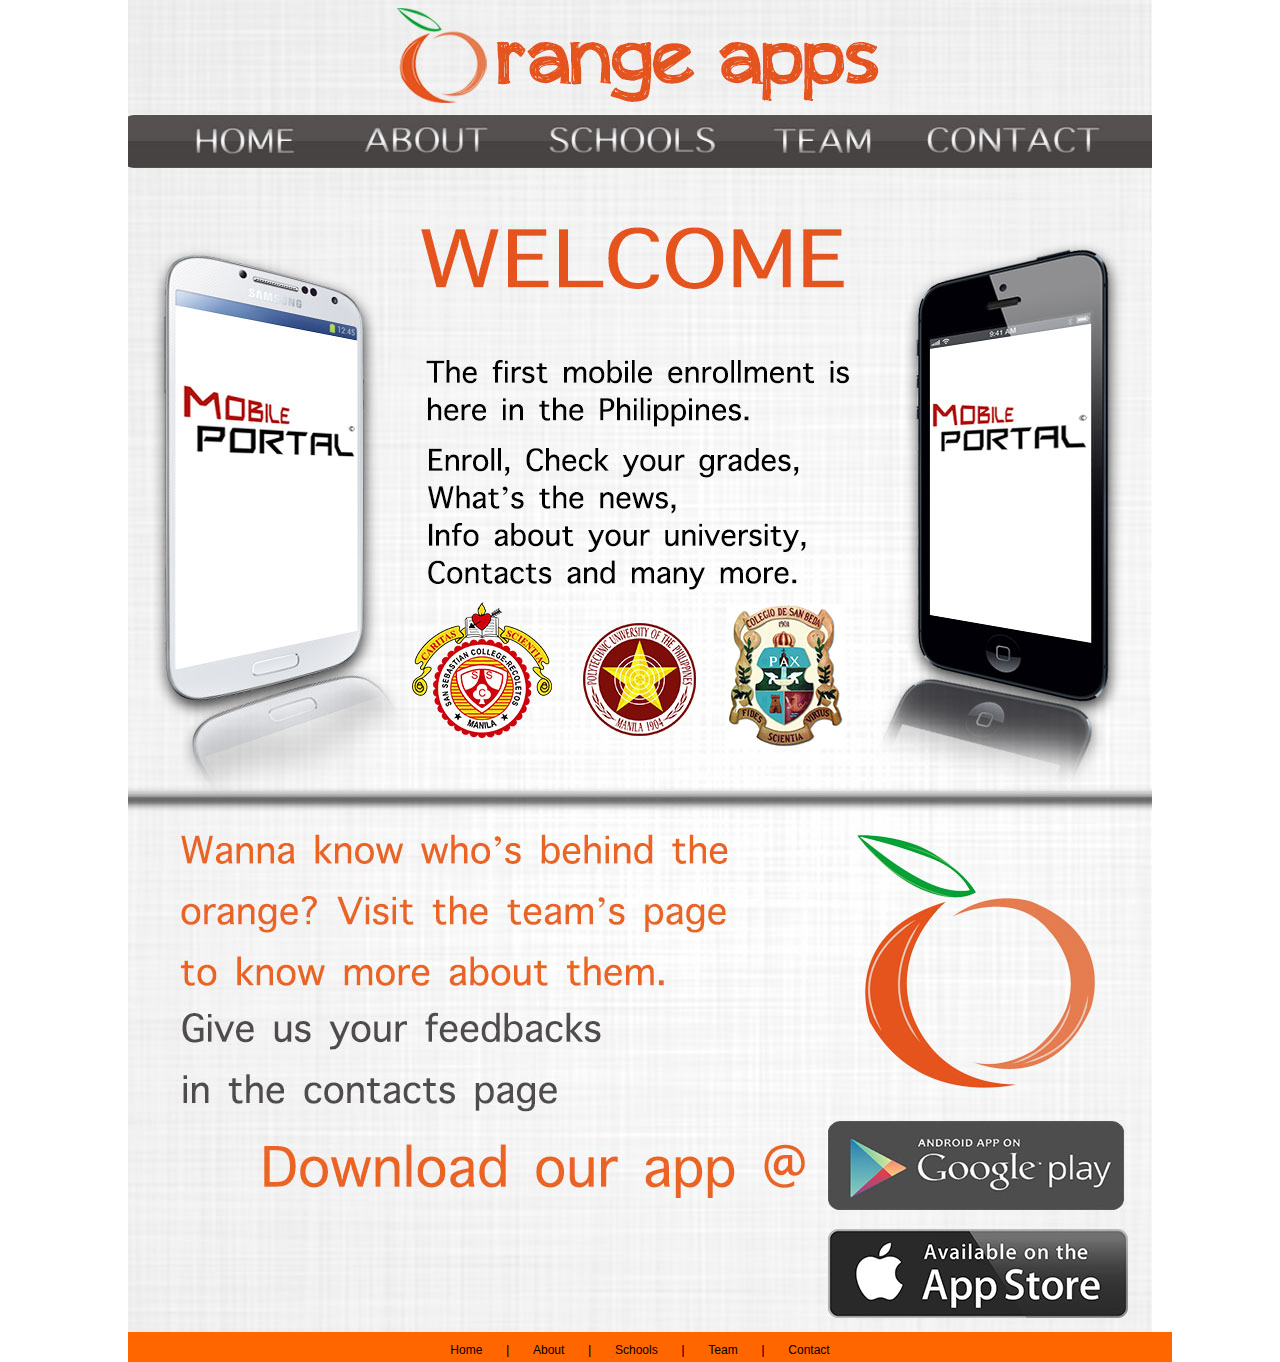
<file: index.html>
<!DOCTYPE html PUBLIC "-//W3C//DTD XHTML 1.0 Transitional//EN" "http://www.w3.org/TR/xhtml1/DTD/xhtml1-transitional.dtd">
<html xmlns="http://www.w3.org/1999/xhtml">
<head>

  <script>window.location = "orangeapps.html" ; </script>
<meta http-equiv="Content-Type" content="text/html; charset=UTF-8" />
<title>OrangeApps</title>
<link href="Home.css" rel="stylesheet" type="text/css" />
</head>

<div id="wrapper">
    <div id="header">
    
    </div>
<div id="navigation"
<ul>
       
        <li><a href="Home.html" class="home"></a></li>
        <li><a href="About.html" class="about"></a></li>
        <li><a href="Schools.html" class="schools"></a></li>
        <li><a href="Team.html"class="team"></a></li>
        <li><a href="Contact.html" class="contact"></a></li>
    </ul>
  </div> 
  
<div id="content">

     </div>

<div id="content2">

     </div> 
     
  
<div id="footer">
 
  <ul>
  
<center>
    <li><a href="Home.html" class="footerlink">Home</a></li>
      <li>|</li>
	  <li><a href="About.html" class="footerlink">About</a></li>
	  <li>|</li>
      <li><a href="Schools.html" class="footerlink">Schools</a></li>
	  <li>|</li>
      <li><a href="Team.html" class="footerlink">Team</a></li>
      <li>|</li>
      <li><a href="Contact.html" class="footerlink">Contact</a></li>
       <br /> 
     </center>
     </ul>
</div>           

<body>
</body>
</html>
</file>
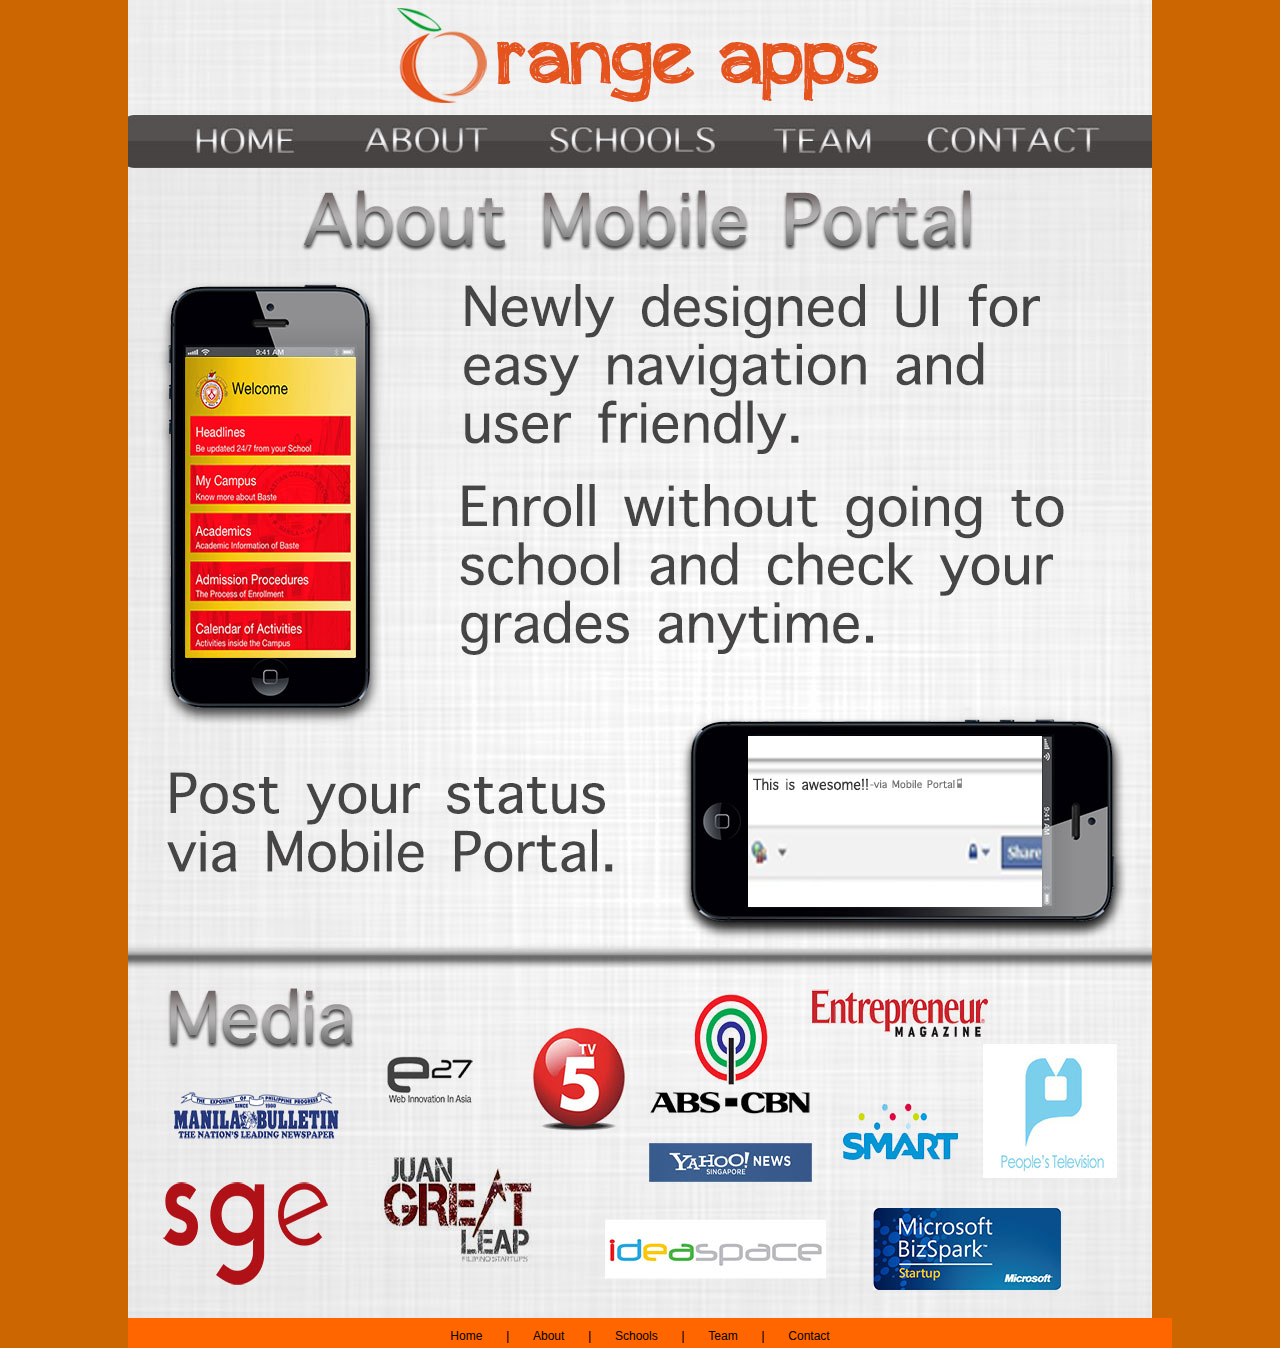
<file: About.html>
<!DOCTYPE html PUBLIC "-//W3C//DTD XHTML 1.0 Transitional//EN" "http://www.w3.org/TR/xhtml1/DTD/xhtml1-transitional.dtd">
<html xmlns="http://www.w3.org/1999/xhtml">
<head>
<meta http-equiv="Content-Type" content="text/html; charset=UTF-8" />
<title>Untitled Document</title>
<link href="About.css" rel="stylesheet" type="text/css" />
</head>

<div id="wrapper">
    <div id="header">
    
    </div>
<div id="navigation"
<ul>
        <li><a href="Home.html" class="home"></a></li>
        <li><a href="About.html" class="about"></a></li>
        <li><a href="Schools.html" class="schools"></a></li>
        <li><a href="Team.html" class="team"></a></li>
        <li><a href="Contact.html" class="contact"></a></li>
    </ul>
  </div> 
  
<div id="content">

     </div>

<div id="content2">


     </div> 
     
  
<div id="footer">
 
  <ul>
  
<center>
    <li><a href="Home.html" class="footerlink">Home</a></li>
      <li>|</li>
	  <li><a href="About.html" class="footerlink">About</a></li>
	  <li>|</li>
      <li><a href="Schools.html" class="footerlink">Schools</a></li>
	  <li>|</li>
      <li><a href="Team.html" class="footerlink">Team</a></li>
      <li>|</li>
      <li><a href="Contact.html" class="footerlink">Contact</a></li>
       <br /> 
     </center>
     </ul>
</div>  


<body>
</body>
</html>
</file>
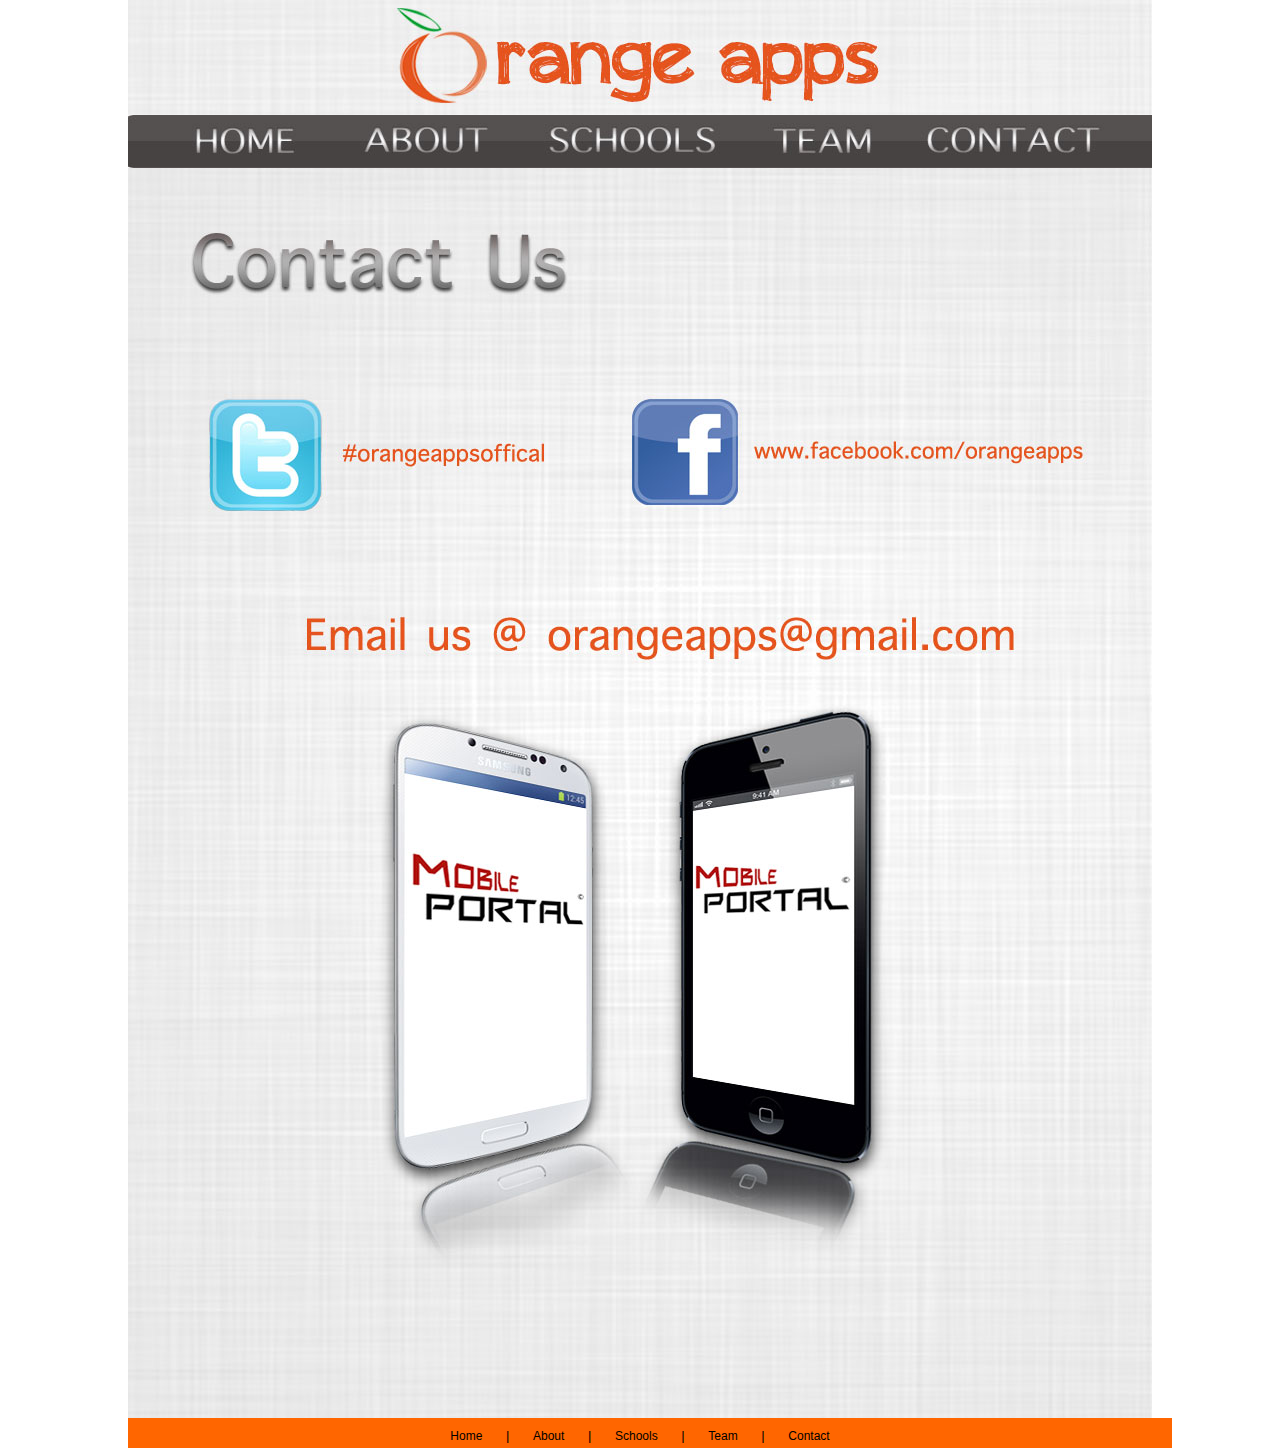
<file: Contact.html>
<!DOCTYPE html PUBLIC "-//W3C//DTD XHTML 1.0 Transitional//EN" "http://www.w3.org/TR/xhtml1/DTD/xhtml1-transitional.dtd">
<html xmlns="http://www.w3.org/1999/xhtml">
<head>
<meta http-equiv="Content-Type" content="text/html; charset=UTF-8" />
<title>Untitled Document</title>
<link href="Contact.css" rel="stylesheet" type="text/css" />
</head>

<div id="wrapper">
    <div id="header">
    
    </div>
<div id="navigation"
<ul>
        <li><a href="Home.html" class="home"></a></li>
        <li><a href="About.html" class="about"></a></li>
        <li><a href="Schools.html" class="schools"></a></li>
        <li><a href="Team.html" class="team"></a></li>
        <li><a href="Contact.html" class="contact"></a></li>
    </ul>
  </div> 
  
<div id="content">

     </div>
     
  
<div id="footer">
 
  <ul>
  
<center>
    <li><a href="Home.html" class="footerlink">Home</a></li>
      <li>|</li>
	  <li><a href="About.html" class="footerlink">About</a></li>
	  <li>|</li>
      <li><a href="Schools.html" class="footerlink">Schools</a></li>
	  <li>|</li>
      <li><a href="Team.html" class="footerlink">Team</a></li>
      <li>|</li>
      <li><a href="Contact.html" class="footerlink">Contact</a></li>
       <br /> 
     </center>
     </ul>
</div>  

<body>
</body>
</html>
</file>
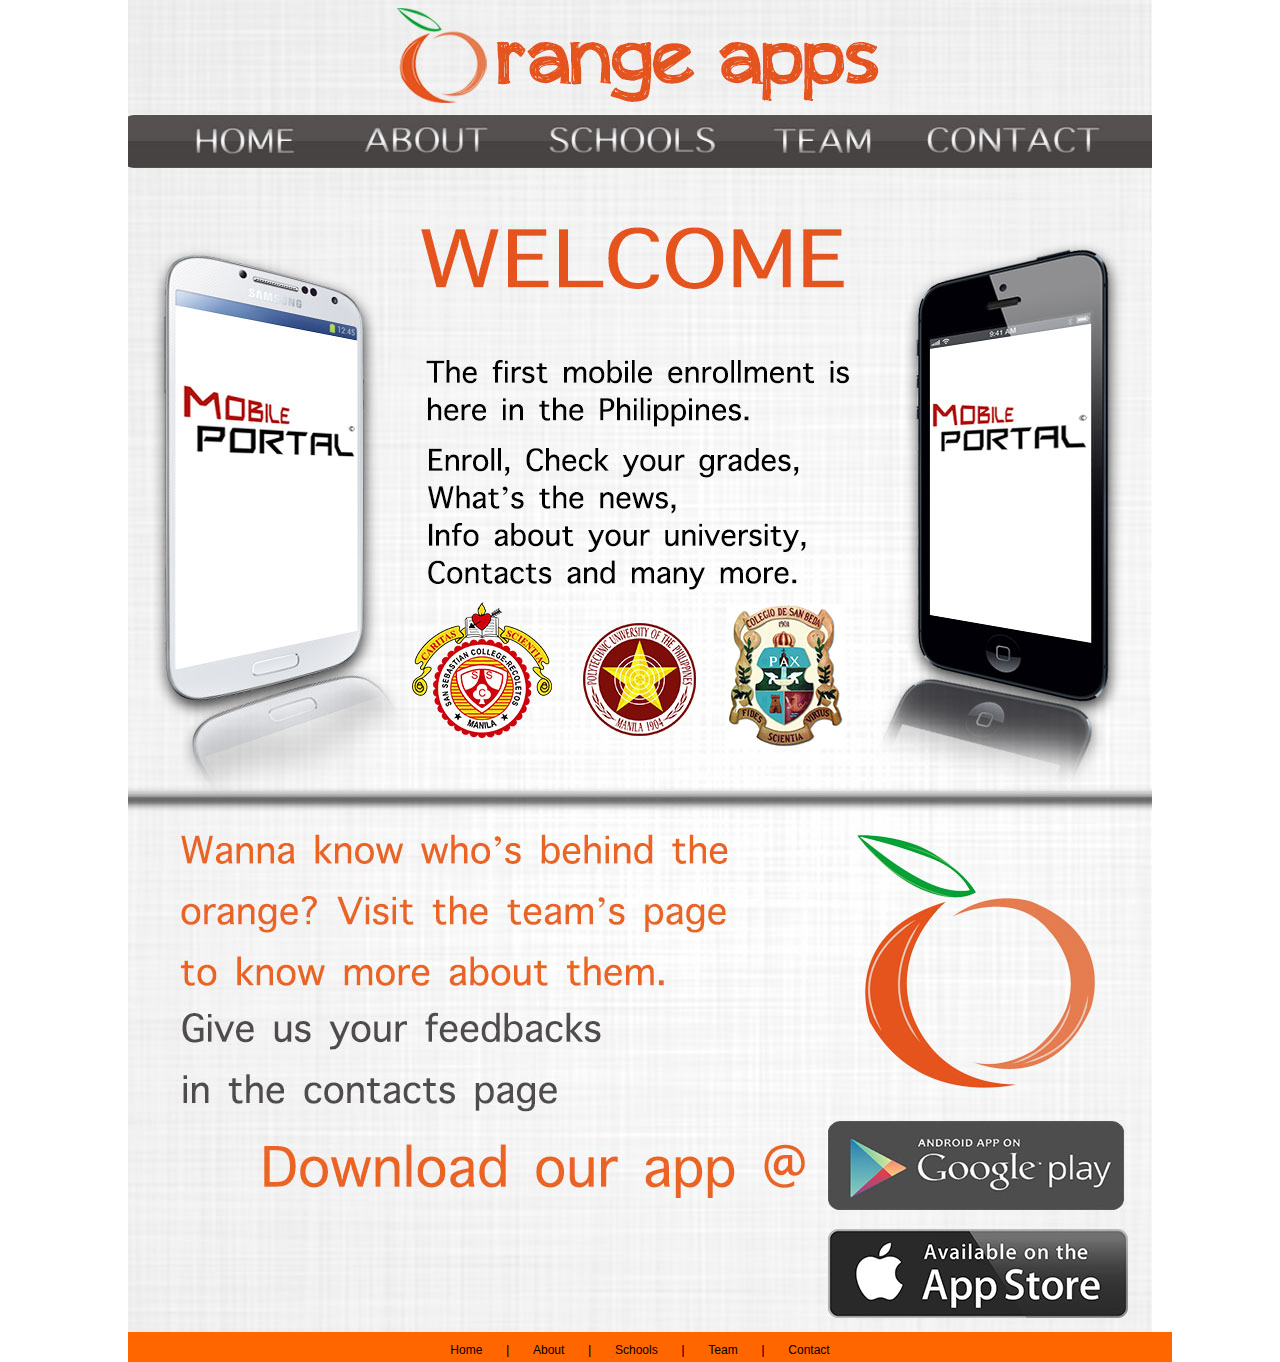
<file: Home.html>
<!DOCTYPE html PUBLIC "-//W3C//DTD XHTML 1.0 Transitional//EN" "http://www.w3.org/TR/xhtml1/DTD/xhtml1-transitional.dtd">
<html xmlns="http://www.w3.org/1999/xhtml">
<head>
<meta http-equiv="Content-Type" content="text/html; charset=UTF-8" />
<title>Untitled Document</title>
<link href="Home.css" rel="stylesheet" type="text/css" />
</head>

<div id="wrapper">
    <div id="header">
    
    </div>
<div id="navigation"
<ul>
       
        <li><a href="Home.html" class="home"></a></li>
        <li><a href="About.html" class="about"></a></li>
        <li><a href="Schools.html" class="schools"></a></li>
        <li><a href="Team.html"class="team"></a></li>
        <li><a href="Contact.html" class="contact"></a></li>
    </ul>
  </div> 
  
<div id="content">

     </div>

<div id="content2">

     </div> 
     
  
<div id="footer">
 
  <ul>
  
<center>
    <li><a href="Home.html" class="footerlink">Home</a></li>
      <li>|</li>
	  <li><a href="About.html" class="footerlink">About</a></li>
	  <li>|</li>
      <li><a href="Schools.html" class="footerlink">Schools</a></li>
	  <li>|</li>
      <li><a href="Team.html" class="footerlink">Team</a></li>
      <li>|</li>
      <li><a href="Contact.html" class="footerlink">Contact</a></li>
       <br /> 
     </center>
     </ul>
</div>           

<body>
</body>
</html>
</file>
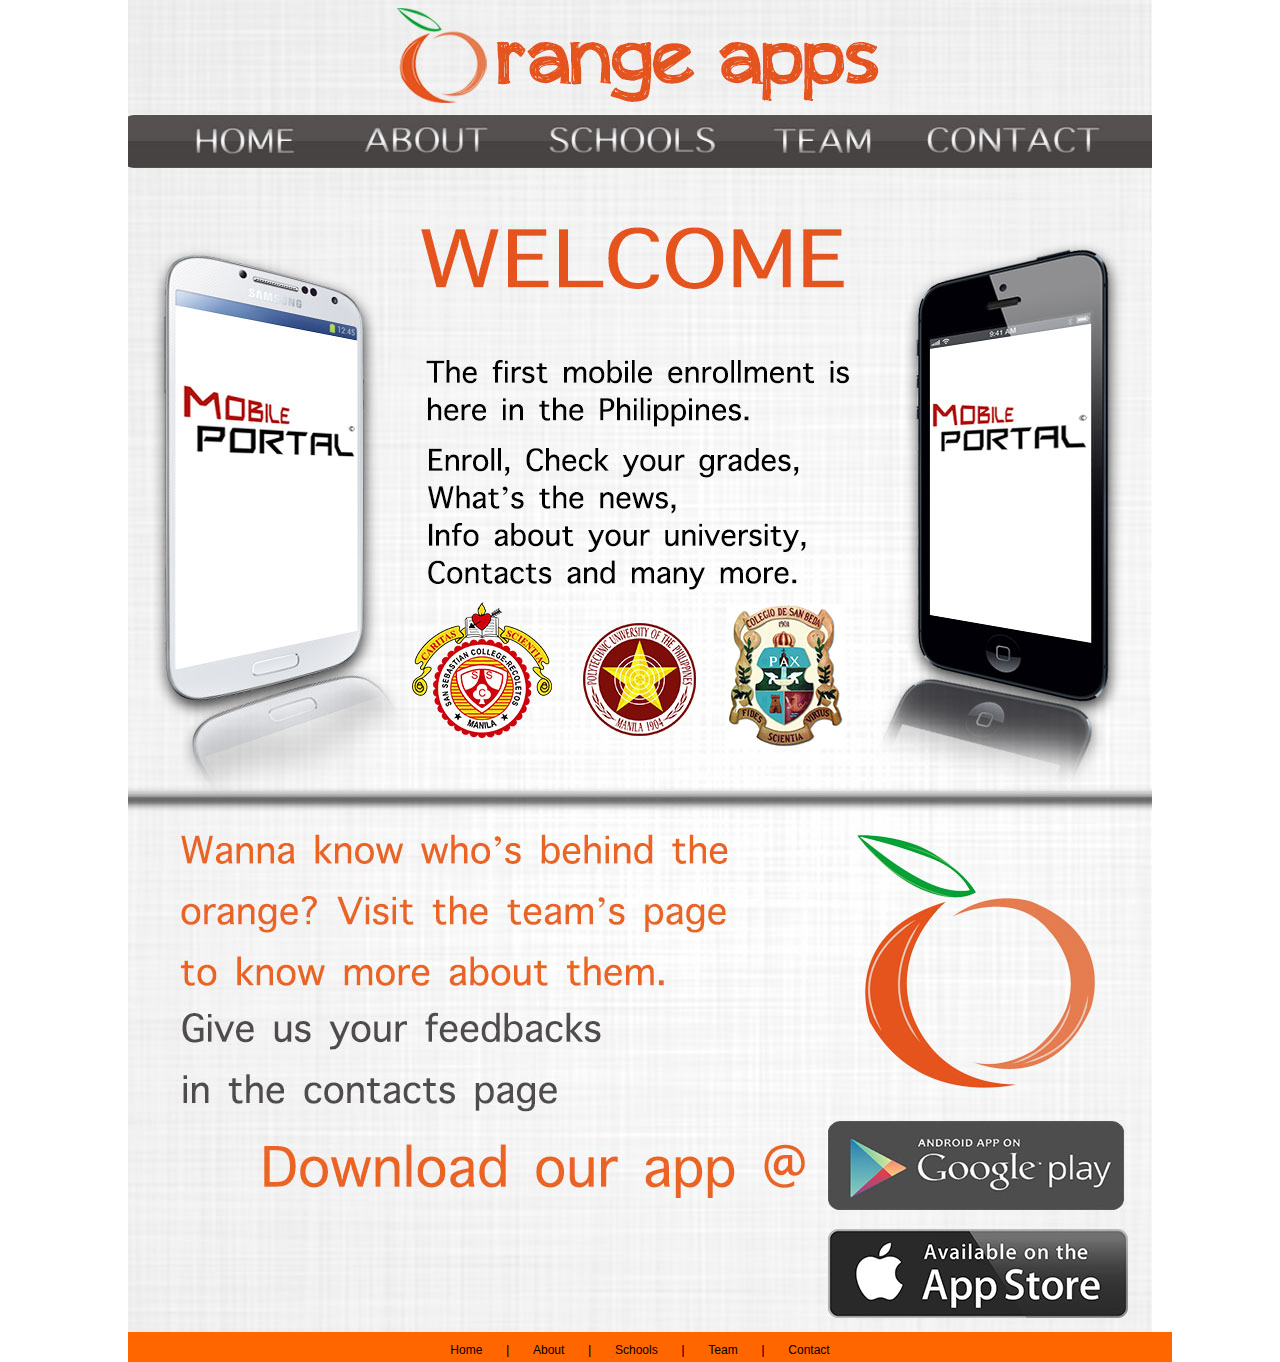
<file: orangeapps.html>
<!DOCTYPE html PUBLIC "-//W3C//DTD XHTML 1.0 Transitional//EN" "http://www.w3.org/TR/xhtml1/DTD/xhtml1-transitional.dtd">
<html xmlns="http://www.w3.org/1999/xhtml">
<head>


<meta http-equiv="Content-Type" content="text/html; charset=UTF-8" />
<title>OrangeApps</title>
<link href="Home.css" rel="stylesheet" type="text/css" />
</head>

<div id="wrapper">
    <div id="header">
    
    </div>
<div id="navigation"
<ul>
       
        <li><a href="Home.html" class="home"></a></li>
        <li><a href="About.html" class="about"></a></li>
        <li><a href="Schools.html" class="schools"></a></li>
        <li><a href="Team.html"class="team"></a></li>
        <li><a href="Contact.html" class="contact"></a></li>
    </ul>
  </div> 
  
<div id="content">

     </div>

<div id="content2">

     </div> 
     
  
<div id="footer">
 
  <ul>
  
<center>
    <li><a href="Home.html" class="footerlink">Home</a></li>
      <li>|</li>
	  <li><a href="About.html" class="footerlink">About</a></li>
	  <li>|</li>
      <li><a href="Schools.html" class="footerlink">Schools</a></li>
	  <li>|</li>
      <li><a href="Team.html" class="footerlink">Team</a></li>
      <li>|</li>
      <li><a href="Contact.html" class="footerlink">Contact</a></li>
       <br /> 
     </center>
     </ul>
</div>           

<body>
</body>
</html>
</file>
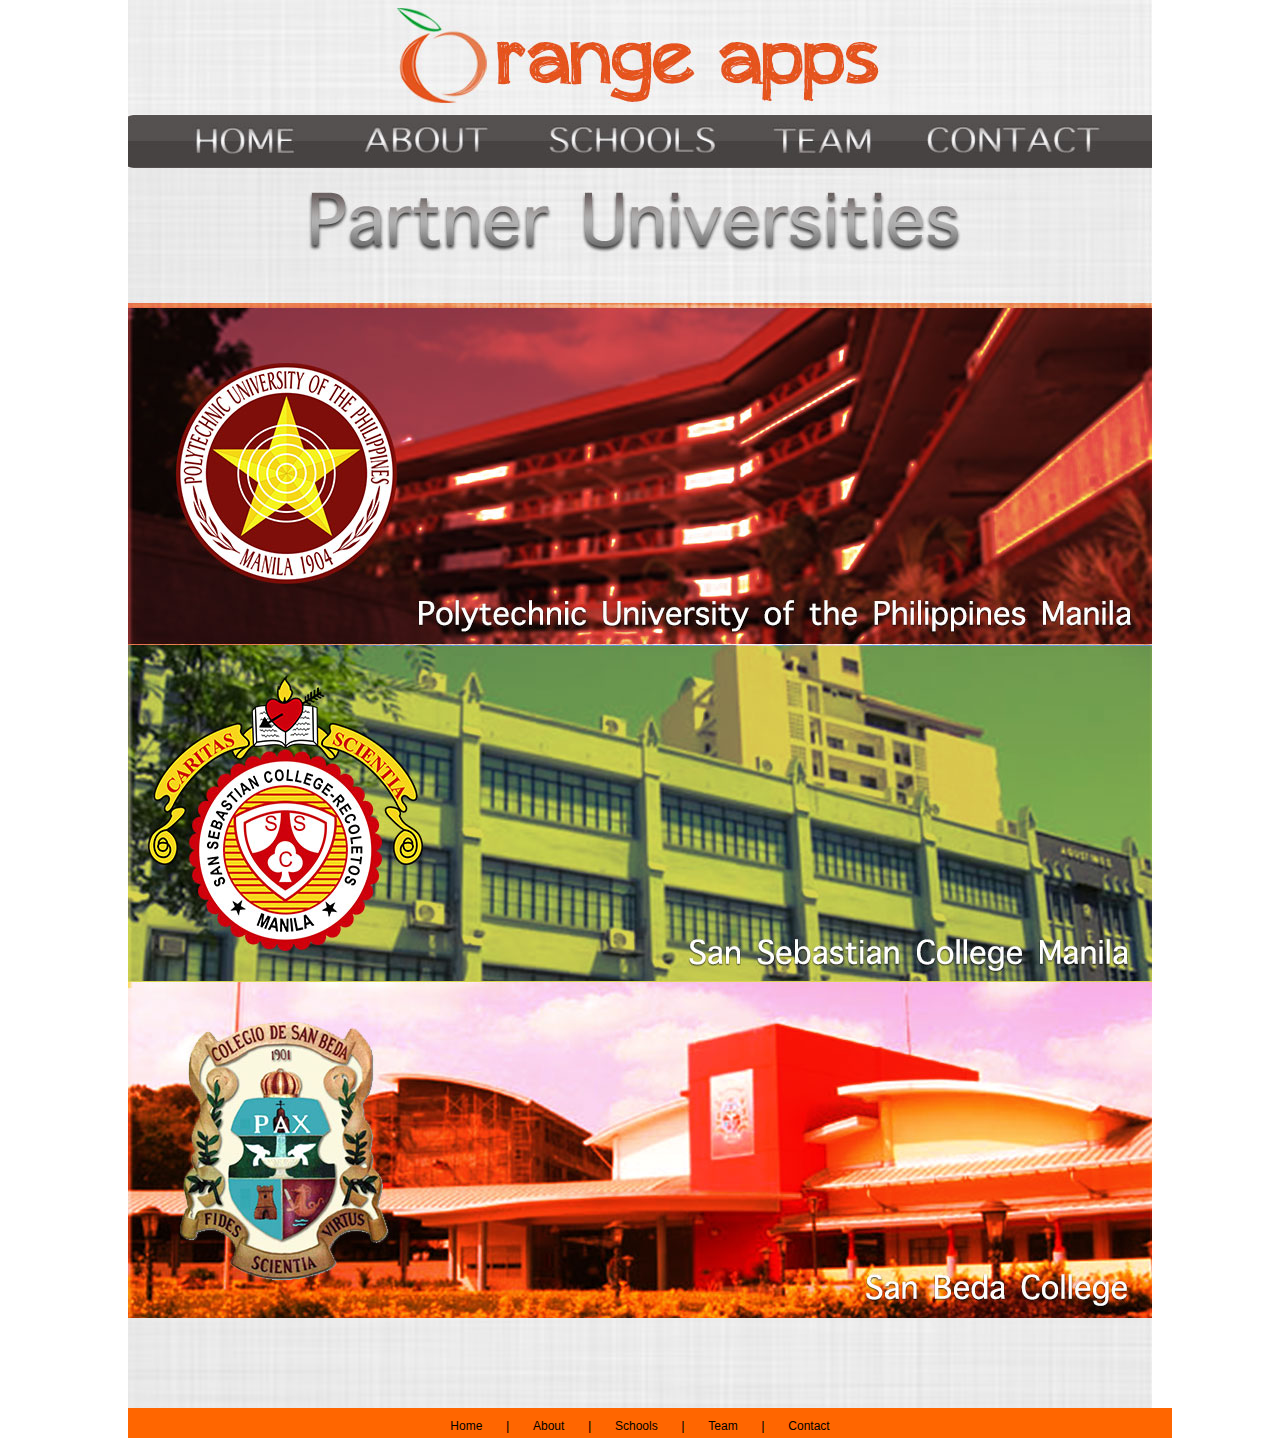
<file: Schools.html>
<!DOCTYPE html PUBLIC "-//W3C//DTD XHTML 1.0 Transitional//EN" "http://www.w3.org/TR/xhtml1/DTD/xhtml1-transitional.dtd">
<html xmlns="http://www.w3.org/1999/xhtml">
<head>
<meta http-equiv="Content-Type" content="text/html; charset=UTF-8" />
<title>Untitled Document</title>
<link href="Schools.css" rel="stylesheet" type="text/css" />
</head>

<div id="wrapper">
    <div id="header">
    
    </div>
<div id="navigation"
<ul>
        <li><a href="Home.html" class="home"></a></li>
        <li><a href="About.html" class="about"></a></li>
        <li><a href="Schools.html" class="schools"></a></li>
        <li><a href="Team.html" class="team"></a></li>
        <li><a href="Contact.html" class="contact"></a></li>
  </div> 
  
<div id="content">

     </div>

<div id="content2">

     </div> 
     
  
<div id="footer">
 
  <ul>
  
<center>
    <li><a href="Home.html" class="footerlink">Home</a></li>
      <li>|</li>
	  <li><a href="About.html" class="footerlink">About</a></li>
	  <li>|</li>
      <li><a href="Schools.html" class="footerlink">Schools</a></li>
	  <li>|</li>
      <li><a href="Team.html" class="footerlink">Team</a></li>
      <li>|</li>
      <li><a href="Contact.html" class="footerlink">Contact</a></li>
</div>  

<body>
</body>
</html>
</file>
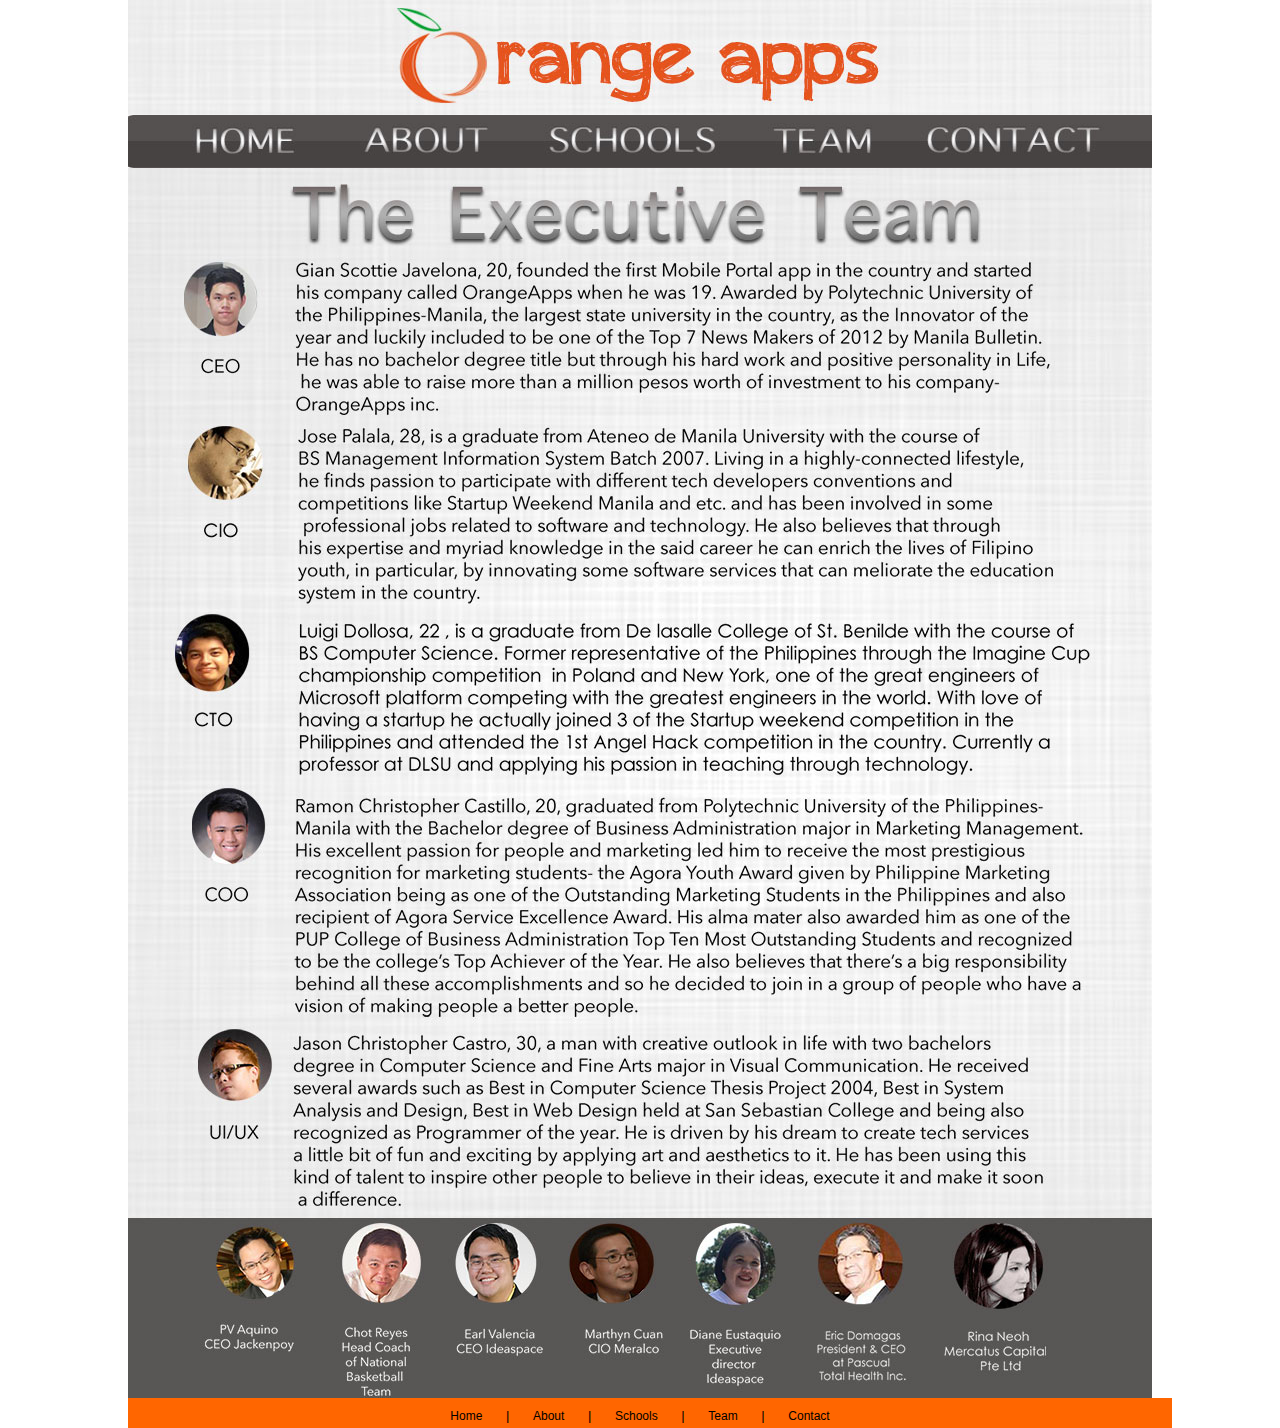
<file: Team.html>
<!DOCTYPE html PUBLIC "-//W3C//DTD XHTML 1.0 Transitional//EN" "http://www.w3.org/TR/xhtml1/DTD/xhtml1-transitional.dtd">
<html xmlns="http://www.w3.org/1999/xhtml">
<head>
<meta http-equiv="Content-Type" content="text/html; charset=UTF-8" />
<title>Untitled Document</title>
<link href="Team.css" rel="stylesheet" type="text/css" />
</head>

<div id="wrapper">
    <div id="header">
    
    </div>
<div id="navigation"
<ul>
        <li><a href="Home.html" class="home"></a></li>
        <li><a href="About.html" class="about"></a></li>
        <li><a href="Schools.html" class="schools"></a></li>
        <li><a href="Team.html" class="team"></a></li>
        <li><a href="Contact.html" class="contact"></a></li>
    </ul>
  </div> 
  
<div id="content">

     </div>

  
<div id="footer">
 
  <ul>
  
<center>
    <li><a href="Home.html" class="footerlink">Home</a></li>
      <li>|</li>
	  <li><a href="About.html" class="footerlink">About</a></li>
	  <li>|</li>
      <li><a href="Schools.html" class="footerlink">Schools</a></li>
	  <li>|</li>
      <li><a href="Team.html" class="footerlink">Team</a></li>
      <li>|</li>
      <li><a href="Contact.html" class="footerlink">Contact</a></li>
       <br /> 
     </center>
     </ul>
</div>  

<body>
</body>
</html>
</file>
<file: Home.css>
@charset "UTF-8";
/* CSS Document */

body {
	margin: 0;
	color: #000;
	font-family: Arial, Helvetica, sans-serif;
	font-size: 13px;
	
	line-height: 16px;
}

#wrapper {
	width: 1024px;
	margin: 0 auto;
	
}

#header {
	width: 1024px;
	background: url(Home/header.jpg) no-repeat;
	height: 115px
}

#navigation {
	width: 1024px;
	height: 53px;
	background: url(Home/wholenav.jpg) repeat-x;
}

#navigation ul {
	margin: 0;
	padding: 0;
}

#navigation li {
	margin: 0;
	padding: 0;
	display: inline;
	list-style: none;
}


a.home{
	width: 200px;
	height: 53px;
	float: left;
	display: block;
	background: url(Home/wholenav.jpg) 0px 0px;
}

a:hover.home{
	background-position: 0px -53px;
}

a.about{
	width: 190px;
	height: 53px;
	float: left;
	display: block;
	background: url(Home/wholenav.jpg) -200px 0px;
}

a:hover.about{
	background-position: -200px -53px;
}

a.schools{
	width: 225px;
	height: 53px;
	float: left;
	display: block;
	background: url(Home/wholenav.jpg) -390px 0px;
}

a:hover.schools{
	background-position: -390px -53px;
}

a.team{
	width: 155px;
	height: 53px;
	float: left;
	display: block;
	background: url(Home/wholenav.jpg) -615px 0px;
}

a:hover.team{
	background-position: -615px -53px;
}

a.contact{
	width: 254px;
	height: 53px;
	float: left;
	display: block;
	background: url(Home/wholenav.jpg) -770px 0px;
}

a:hover.contact{
	background-position: -770px -53px;
}




#content {
	width: 1024px;
	height: 638px;
	background: url(Home/content1.jpg) no-repeat;
}

#content2 {
	width: 1024px;
	height: 526px;
	background: url(Home/content2.jpg) no-repeat;
}

.texthead {
	font-family: Tahoma, Geneva, sans-serif 
	font-size: 22px;
	color: #736357;
}

.photopadding {
	padding: 20px 0 0 0;
}


#body{
	width: 1024px;
	padding: 15px;
	height: 350px;
	background: #FFC;
}



#footer{
	width: 1024px;
	padding: 10px;
	height: 10px;
	background: #F60;
}


#footer ul{
	margin: 0;
	padding: 0;
}

#footer li{
	margin: 0 10px 0 0;
	padding: 0 10px 0 0;
	display: inline;
	list-style: none;
}



a.footerlink{font-size: 12px; color: #FF0; text-decoration: none;}
a.footerlink:link{font-size: 12px; color: #000; text-decoration: none;}
a.footerlink:hover{font-size: 12px; color: #FF0; text-decoration: none;}

</center>
</file>
<file: About.css>
@charset "UTF-8";
/* CSS Document */
@charset "UTF-8";
/* CSS Document */

body {
	margin: 0;
    color: #000;
	font-family: Arial, Helvetica, sans-serif;
	font-size: 13px;
	background: #C60 no-repeat;
	line-height: 16px;
}

#wrapper {
	width: 1024px;
	margin: 0 auto;
	
}

#header {
	width: 1024px;
	background: url(Home/header.jpg) no-repeat;
	height: 115px
}

#navigation {
	width: 1024px;
	height: 53px;
	background: url(Home/wholenav.jpg) repeat-x;
}

#navigation ul {
	margin: 0;
	padding: 0;
}

#navigation li {
	margin: 0;
	padding: 0;
	display: inline;
	list-style: none;
}


a.home{
	width: 200px;
	height: 53px;
	float: left;
	display: block;
	background: url(Home/wholenav.jpg) 0px 0px;
}

a:hover.home{
	background-position: 0px -53px;
}

a.about{
	width: 190px;
	height: 53px;
	float: left;
	display: block;
	background: url(Home/wholenav.jpg) -200px 0px;
}

a:hover.about{
	background-position: -200px -53px;
}

a.schools{
	width: 225px;
	height: 53px;
	float: left;
	display: block;
	background: url(Home/wholenav.jpg) -390px 0px;
}

a:hover.schools{
	background-position: -390px -53px;
}

a.team{
	width: 155px;
	height: 53px;
	float: left;
	display: block;
	background: url(Home/wholenav.jpg) -615px 0px;
}

a:hover.team{
	background-position: -615px -53px;
}

a.contact{
	width: 254px;
	height: 53px;
	float: left;
	display: block;
	background: url(Home/wholenav.jpg) -770px 0px;
}

a:hover.contact{
	background-position: -770px -53px;
}




#content {
	width: 1024px;
	height: 1150px;
	background: url(About/content.jpg)
}


.texthead {
	font-family: Tahoma, Geneva, sans-serif 
	font-size: 22px;
	color: #736357;
}

.photopadding {
	padding: 20px 0 0 0;
}


#body{
	width: 1024px;
	padding: 15px;
	height: 350px;
	background: #FFC;
}



#footer{
	width: 1024px;
	padding: 10px;
	height: 10px;
	background: #F60;
}


#footer ul{
	margin: 0;
	padding: 0;
}

#footer li{
	margin: 0 10px 0 0;
	padding: 0 10px 0 0;
	display: inline;
	list-style: none;
}



a.footerlink{font-size: 12px; color: #FF0; text-decoration: none;}
a.footerlink:link{font-size: 12px; color: #000; text-decoration: none;}
a.footerlink:hover{font-size: 12px; color: #FF0; text-decoration: none;}

</center>
</file>
<file: Contact.css>
@charset "UTF-8";
/* CSS Document */

@charset "UTF-8";
/* CSS Document */

body {
	margin: 0;
	color: #000;
	font-family: Arial, Helvetica, sans-serif;
	font-size: 13px;
	
	line-height: 16px;
}

#wrapper {
	width: 1024px;
	margin: 0 auto;
	
}

#header {
	width: 1024px;
	background: url(Home/header.jpg) no-repeat;
	height: 115px
}

#navigation {
	width: 1024px;
	height: 53px;
	background: url(Home/wholenav.jpg) repeat-x;
}

#navigation ul {
	margin: 0;
	padding: 0;
}

#navigation li {
	margin: 0;
	padding: 0;
	display: inline;
	list-style: none;
}


a.home{
	width: 200px;
	height: 53px;
	float: left;
	display: block;
	background: url(Home/wholenav.jpg) 0px 0px;
}

a:hover.home{
	background-position: 0px -53px;
}

a.about{
	width: 190px;
	height: 53px;
	float: left;
	display: block;
	background: url(Home/wholenav.jpg) -200px 0px;
}

a:hover.about{
	background-position: -200px -53px;
}

a.schools{
	width: 225px;
	height: 53px;
	float: left;
	display: block;
	background: url(Home/wholenav.jpg) -390px 0px;
}

a:hover.schools{
	background-position: -390px -53px;
}

a.team{
	width: 155px;
	height: 53px;
	float: left;
	display: block;
	background: url(Home/wholenav.jpg) -615px 0px;
}

a:hover.team{
	background-position: -615px -53px;
}

a.contact{
	width: 254px;
	height: 53px;
	float: left;
	display: block;
	background: url(Home/wholenav.jpg) -770px 0px;
}

a:hover.contact{
	background-position: -770px -53px;
}




#content {
	width: 1024px;
	height: 1250px;
	background: url(Contact/content.jpg) no-repeat;
}


.texthead {
	font-family: Tahoma, Geneva, sans-serif 
	font-size: 22px;
	color: #736357;
}

.photopadding {
	padding: 20px 0 0 0;
}


#body{
	width: 1024px;
	padding: 15px;
	height: 350px;
	background: #FFC;
}



#footer{
	width: 1024px;
	padding: 10px;
	height: 10px;
	background: #F60;
}


#footer ul{
	margin: 0;
	padding: 0;
}

#footer li{
	margin: 0 10px 0 0;
	padding: 0 10px 0 0;
	display: inline;
	list-style: none;
}



a.footerlink{font-size: 12px; color: #FF0; text-decoration: none;}
a.footerlink:link{font-size: 12px; color: #000; text-decoration: none;}
a.footerlink:hover{font-size: 12px; color: #FF0; text-decoration: none;}

</center>
</file>
<file: Schools.css>
@charset "UTF-8";
/* CSS Document */

@charset "UTF-8";
/* CSS Document */

body {
	margin: 0;
	color: #000;
	font-family: Arial, Helvetica, sans-serif;
	font-size: 13px;
	
	line-height: 16px;
}

#wrapper {
	width: 1024px;
	margin: 0 auto;
	
}

#header {
	width: 1024px;
	background: url(Home/header.jpg) no-repeat;
	height: 115px
}

#navigation {
	width: 1024px;
	height: 53px;
	background: url(Home/wholenav.jpg) repeat-x;
}

#navigation ul {
	margin: 0;
	padding: 0;
}

#navigation li {
	margin: 0;
	padding: 0;
	display: inline;
	list-style: none;
}


a.home{
	width: 200px;
	height: 53px;
	float: left;
	display: block;
	background: url(Home/wholenav.jpg) 0px 0px;
}

a:hover.home{
	background-position: 0px -53px;
}

a.about{
	width: 190px;
	height: 53px;
	float: left;
	display: block;
	background: url(Home/wholenav.jpg) -200px 0px;
}

a:hover.about{
	background-position: -200px -53px;
}

a.schools{
	width: 225px;
	height: 53px;
	float: left;
	display: block;
	background: url(Home/wholenav.jpg) -390px 0px;
}

a:hover.schools{
	background-position: -390px -53px;
}

a.team{
	width: 155px;
	height: 53px;
	float: left;
	display: block;
	background: url(Home/wholenav.jpg) -615px 0px;
}

a:hover.team{
	background-position: -615px -53px;
}

a.contact{
	width: 254px;
	height: 53px;
	float: left;
	display: block;
	background: url(Home/wholenav.jpg) -770px 0px;
}

a:hover.contact{
	background-position: -770px -53px;
}




#content {
	width: 1024px;
	height: 1150px;
	background: url(Schools/Schools_02.jpg) no-repeat;
}

#content2 {
	width: 1024px;
	height: 90px;
	background: url(Schools/Schools_03.jpg) no-repeat;
}


.texthead {
	font-family: Tahoma, Geneva, sans-serif 
	font-size: 22px;
	color: #736357;
}

.photopadding {
	padding: 20px 0 0 0;
}


#body{
	width: 1024px;
	padding: 15px;
	height: 350px;
	background: #FFC;
}



#footer{
	width: 1024px;
	padding: 10px;
	height: 10px;
	background: #F60;
}


#footer ul{
	margin: 0;
	padding: 0;
}

#footer li{
	margin: 0 10px 0 0;
	padding: 0 10px 0 0;
	display: inline;
	list-style: none;
}



a.footerlink{font-size: 12px; color: #FF0; text-decoration: none;}
a.footerlink:link{font-size: 12px; color: #000; text-decoration: none;}
a.footerlink:hover{font-size: 12px; color: #FF0; text-decoration: none;}

</center>
</file>
<file: Team.css>
@charset "UTF-8";
/* CSS Document */

@charset "UTF-8";
/* CSS Document */

body {
	margin: 0;
	color: #000;
	font-family: Arial, Helvetica, sans-serif;
	font-size: 13px;
	
	line-height: 16px;
}

#wrapper {
	width: 1024px;
	margin: 0 auto;
	
}

#header {
	width: 1024px;
	background: url(Home/header.jpg) no-repeat;
	height: 115px
}

#navigation {
	width: 1024px;
	height: 53px;
	background: url(Home/wholenav.jpg) repeat-x;
}

#navigation ul {
	margin: 0;
	padding: 0;
}

#navigation li {
	margin: 0;
	padding: 0;
	display: inline;
	list-style: none;
}


a.home{
	width: 200px;
	height: 53px;
	float: left;
	display: block;
	background: url(Home/wholenav.jpg) 0px 0px;
}

a:hover.home{
	background-position: 0px -53px;
}

a.about{
	width: 190px;
	height: 53px;
	float: left;
	display: block;
	background: url(Home/wholenav.jpg) -200px 0px;
}

a:hover.about{
	background-position: -200px -53px;
}

a.schools{
	width: 225px;
	height: 53px;
	float: left;
	display: block;
	background: url(Home/wholenav.jpg) -390px 0px;
}

a:hover.schools{
	background-position: -390px -53px;
}

a.team{
	width: 155px;
	height: 53px;
	float: left;
	display: block;
	background: url(Home/wholenav.jpg) -615px 0px;
}

a:hover.team{
	background-position: -615px -53px;
}

a.contact{
	width: 254px;
	height: 53px;
	float: left;
	display: block;
	background: url(Home/wholenav.jpg) -770px 0px;
}

a:hover.contact{
	background-position: -770px -53px;
}




#content {
	width: 1024px;
	height: 1230px;
	background: url(Team/content.jpg) no-repeat;
}


.texthead {
	font-family: Tahoma, Geneva, sans-serif 
	font-size: 22px;
	color: #736357;
}

.photopadding {
	padding: 20px 0 0 0;
}


#body{
	width: 1024px;
	padding: 15px;
	height: 350px;
	background: #FFC;
}



#footer{
	width: 1024px;
	padding: 10px;
	height: 10px;
	background: #F60;
}


#footer ul{
	margin: 0;
	padding: 0;
}

#footer li{
	margin: 0 10px 0 0;
	padding: 0 10px 0 0;
	display: inline;
	list-style: none;
}



a.footerlink{font-size: 12px; color: #FF0; text-decoration: none;}
a.footerlink:link{font-size: 12px; color: #000; text-decoration: none;}
a.footerlink:hover{font-size: 12px; color: #FF0; text-decoration: none;}

</center>
</file>
